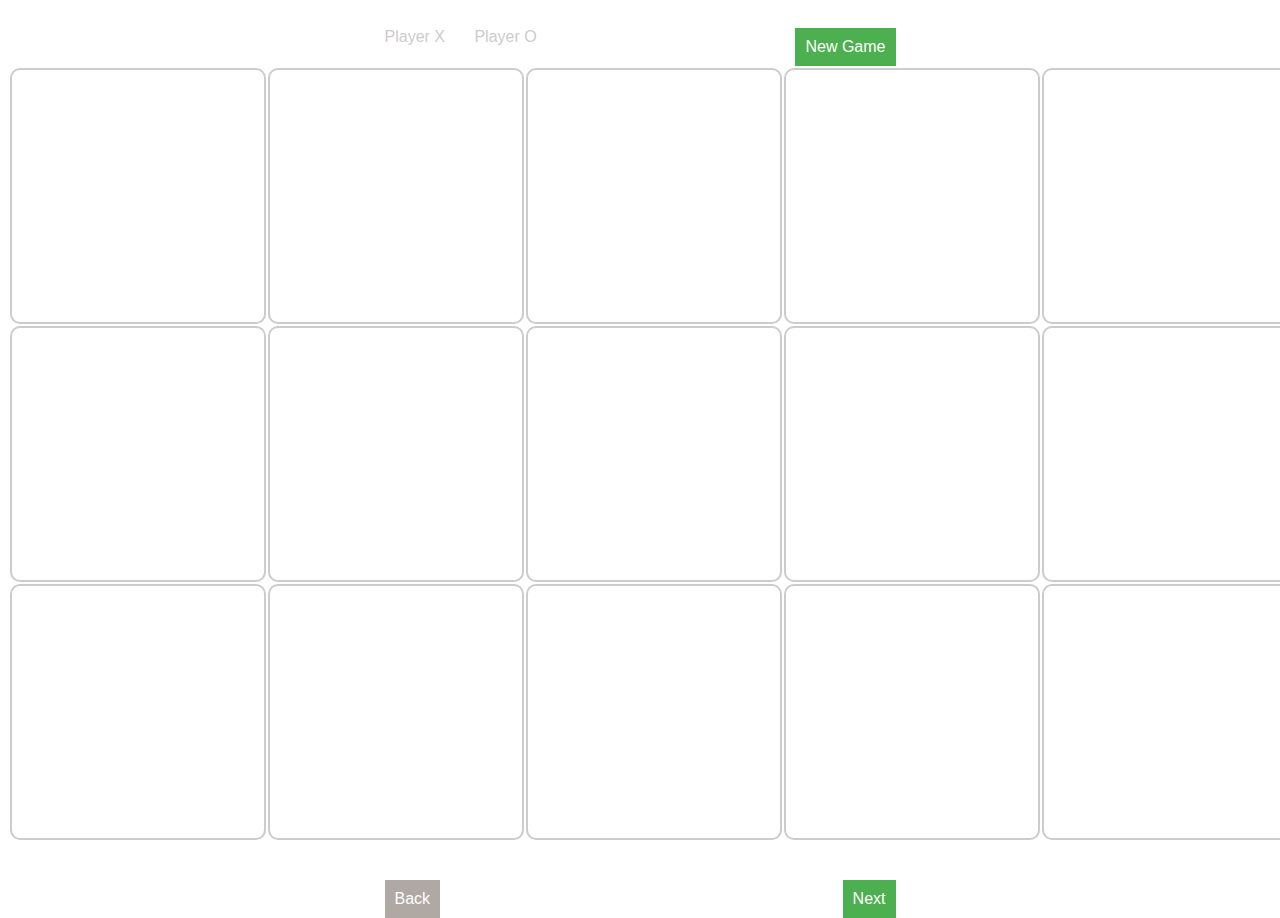
<file: server/templates/deep-tac-toe-5.html>
<!doctype html>
<html>
<head>
<meta charset="utf-8">
<title>deep-tac-toe-5.html</title>
<link href="../static/stylesheet.css" rel="stylesheet" type="text/css">
</head>
<body onload="init();">  
<div id="players">
  <div id="X" class="">Player X</div>
  <div id="O" class="">Player O</div>
  <input type="button" class="button" value="New Game">
</div>
<table>
  <tr>
    <td id="0"></td>
    <td id="1"></td>
    <td id="2"></td>
    <td id="3"></td>
    <td id="4"></td>
  </tr>
  <tr>
    <td id="5"></td>
    <td id="6"></td>
    <td id="7"></td>
    <td id="8"></td>
    <td id="9"></td>
  </tr>
  <tr>
    <td id="10"></td>
    <td id="11"></td>
    <td id="12"></td>
    <td id="13"></td>
    <td id="14"></td>
  </tr>
</table>
</head>
<br>
<div id = "footer">
<a type = "button" class="button" href = "../../deep-tac-toe-6.html"> Next </a>
<a type="button" class="back-button" href = "../../intro.html"> Back </a>
<br>
<body>
</body>
</html>
</file>
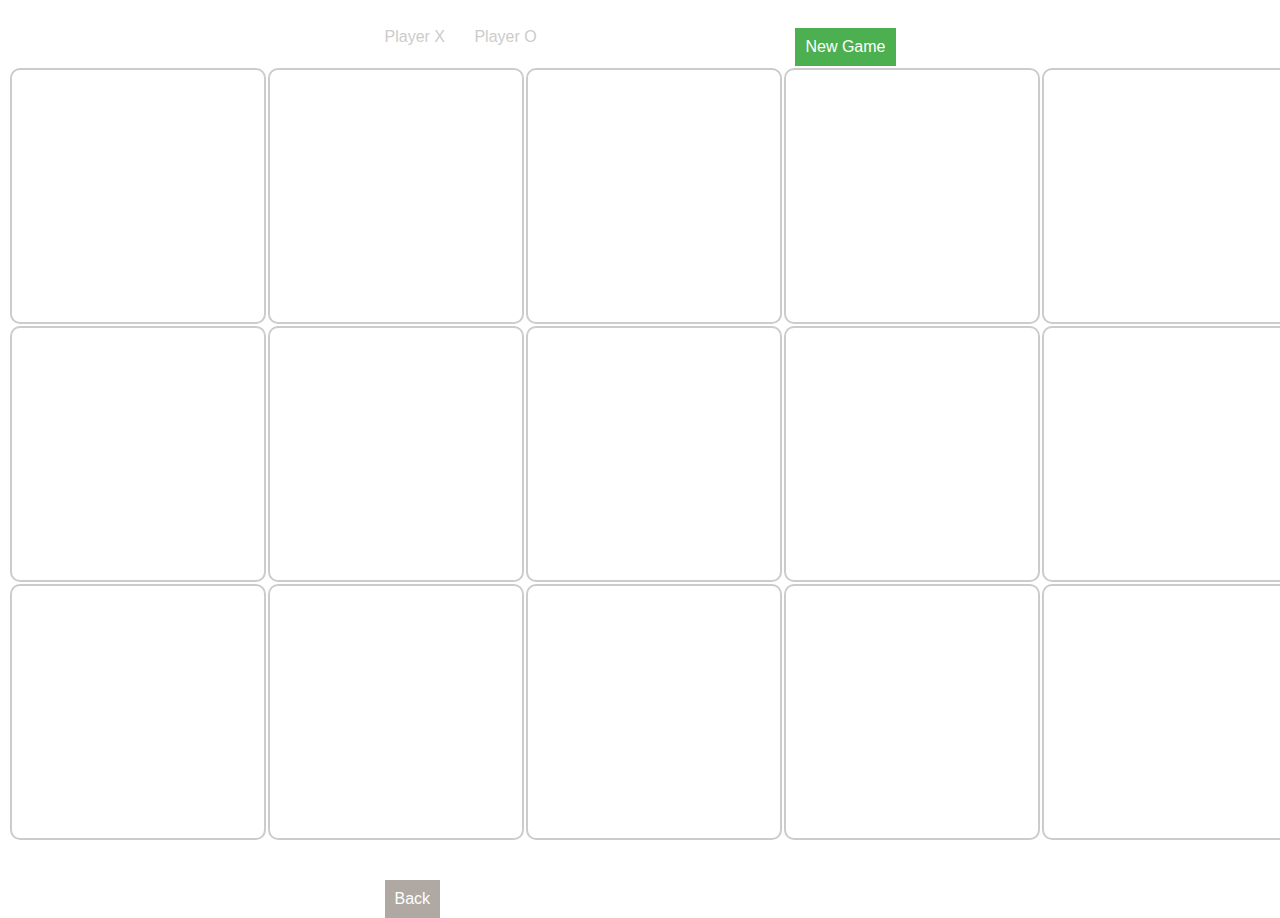
<file: server/templates/deep-tac-toe-7.html>
<!doctype html>
<html>
<head>
<meta charset="utf-8">
<title>Deep Tac Toe 7</title>
<link href="../static/stylesheet.css" rel="stylesheet" type="text/css">
</head>

<body>
<body>
<body onload="init();">  
<div id="players">
  <div id="X" class="">Player X</div>
  <div id="O" class="">Player O</div>
  <input type="button" class="button" value="New Game">
</div>
<table>
  <tr>
    <td id="0"></td>
    <td id="1"></td>
    <td id="2"></td>
    <td id="3"></td>
    <td id="4"></td>
    <td id="5"></td>
    <td id="6"></td>
  </tr>
    <td id="7"></td>
    <td id="8"></td>
    <td id="9"></td>
    <td id="10"></td>
    <td id="11"></td>
    <td id="12"></td>
    <td id="13"></td>
  </tr>
  <tr>
    <td id="14"></td>
    <td id="15"></td>
    <td id="16"></td>
    <td id="17"></td>
    <td id="18"></td>
    <td id="19"></td>
    <td id="20"></td>
  </tr>
</table>
<br>
<div id = "footer">
<a type="button" class="back-button" href = "../../intro.html"> Back </a>
<br>
</body>
</html>
</file>
<file: server/static/stylesheet.css>
body {
  text-align: center;
  font-size: 16px;
  font-family: Gotham, "Helvetica Neue", Helvetica, Arial, sans-serif;
}
table {
  margin-left:auto; 
  margin-right:auto; 
  width: 900px; 
  -webkit-user-select: none;
  table-layout: fixed;
}

td {
  height: 250px;
  width: 250px;
  text-align: center;
  font-size: 100px;
  border: 2px solid #cccccc;
  -webkit-border-radius: 10px;
}
#players {
  margin-left:auto; 
  margin-right:auto;
  padding: 20px 10px 10px 10px;
  width: 511px; 
  text-align: left;
}
#players > div {
  display: inline-block;
  padding-right: 25px;
  color: #cccccc;
  -webkit-transition-duration: 200ms;
}
.button {
  float: right;
  background-color: #4CAF50;
  border: none;
  color: white;
  padding: 10px;
  text-align: center;
  text-decoration: none;
  display: inline-block;
  font-size: 16px;
}
.back-button {
  float: left;
  background-color: #afa8a3;
  border: none;
  color: white;
  padding: 10px;
  text-align: center;
  text-decoration: none;
  display: inline-block;
  font-size: 16px;
}

#footer {
  margin-left:auto; 
  margin-right:auto;
  padding: 20px 10px 10px 10px;
  width: 511px; 
  text-align: left;
}

.current-player {
  color: black !important;
}

.X-marker {
  color: #dc685a;
}
.X-marker:before {
  content: "X";
}
.O-marker {
  color: #ecaf4f;
}
.O-marker:before {
  content: "O";
}
</file>
